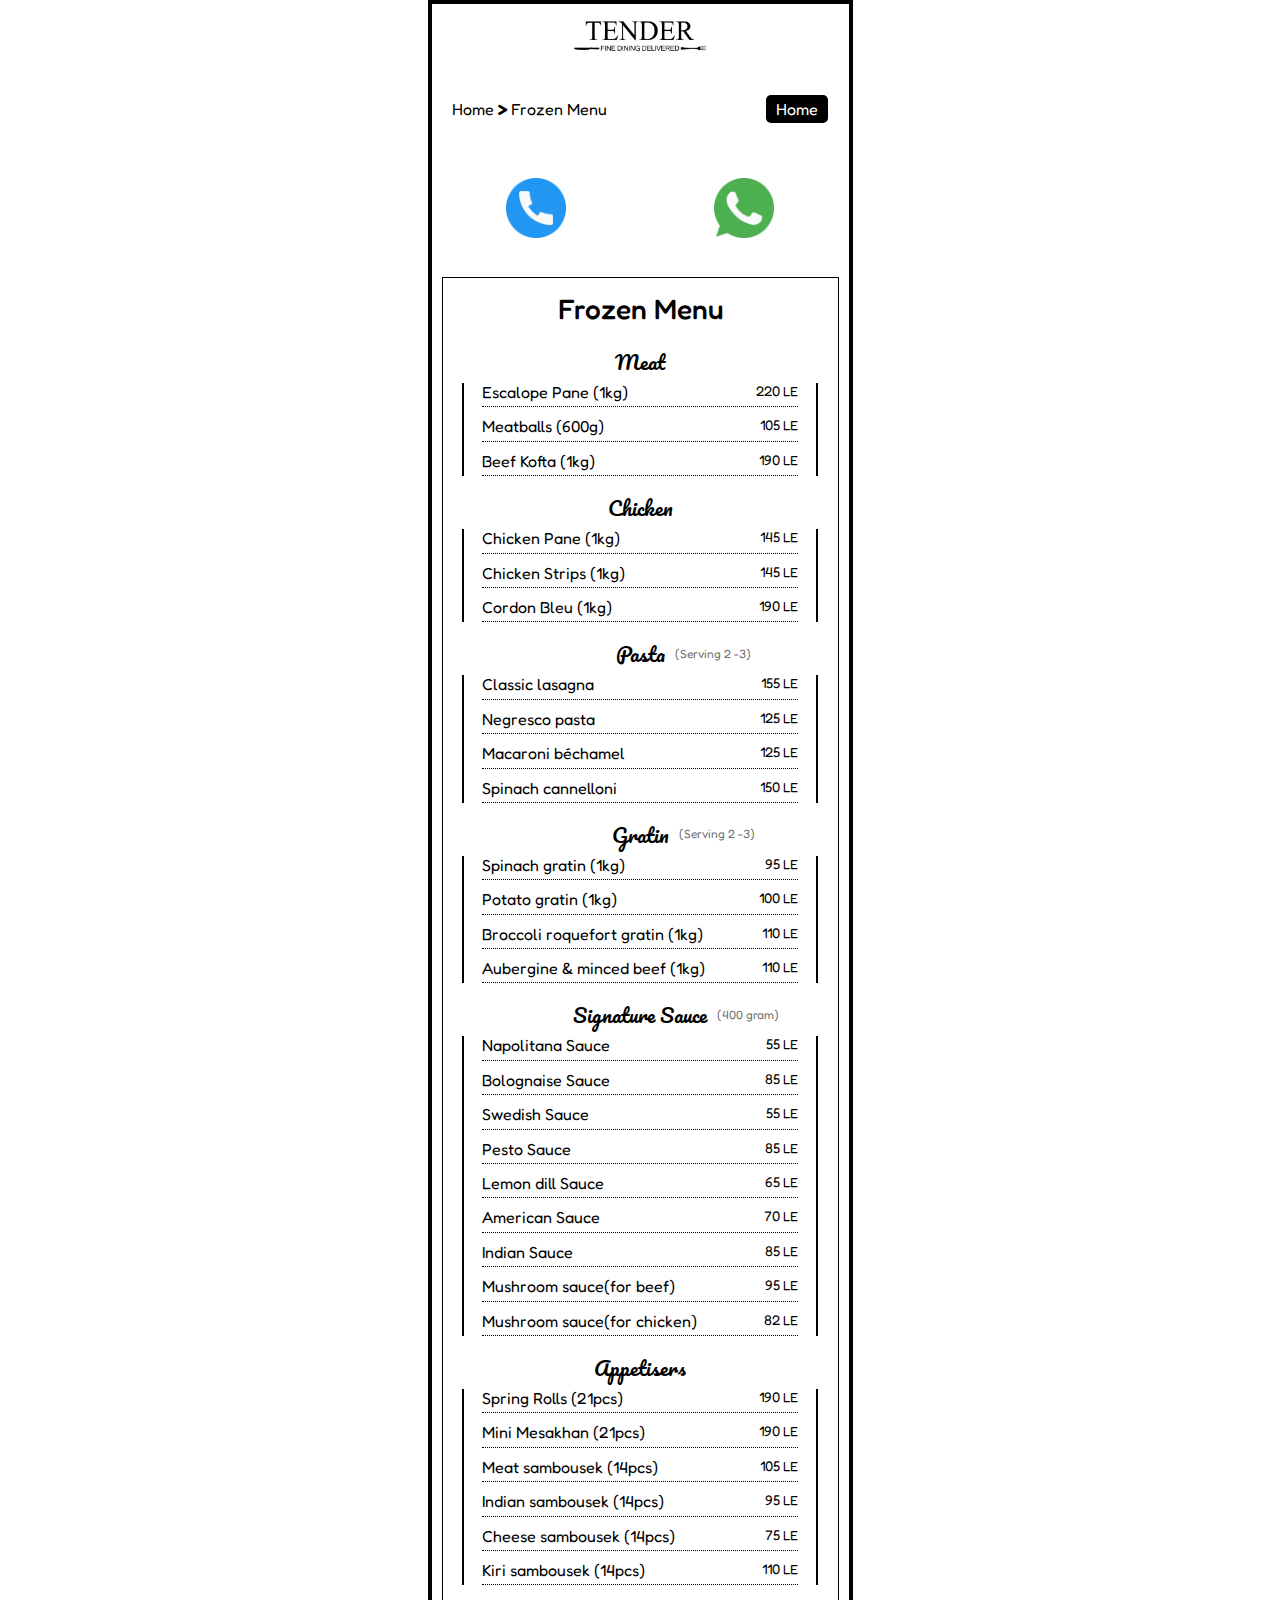
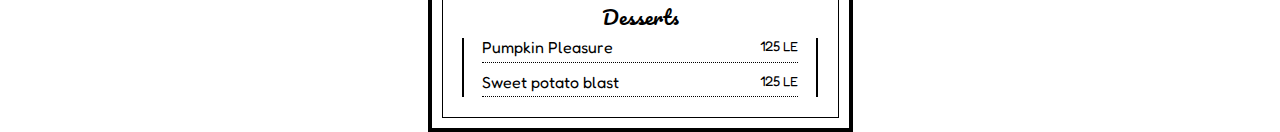
<file: html/tender-frozen.html>
<!DOCTYPE html>
<html lang="en">
<head>
    <meta charset="UTF-8">
    <meta http-equiv="X-UA-Compatible" content="IE=edge">
    <meta name="viewport" content="width=device-width, initial-scale=1.0">
    <title>Tender - Menu Frozen</title>
    <link rel="stylesheet" href="../Css/Normalize.css v8.0.1.css">
    <link rel="stylesheet" href="../Css/style.css">
    <link rel="stylesheet" href="../Css/frozen.css">
    <!-- Google Fonts -->
    <link rel="preconnect" href="https://fonts.googleapis.com">
    <link rel="preconnect" href="https://fonts.gstatic.com" crossorigin>
    <link href="https://fonts.googleapis.com/css2?family=Fredoka:wght@300;400;500;600&family=Pacifico&display=swap" rel="stylesheet">
</head>
<body>

    <header>
        <div class="logo"><img src="../img/smull-logo.jpg" alt=""></div>
    </header>
    
    <div class="toggel-pages">
        <div class="locaion">Home <b>></b> Frozen Menu </div>
        <a href="../index.html" class="back-to-home">Home</a>
    </div>
    <div class="imgs-contacet">
        <a data-targetName="phone"><img class="cont-img call-now" src="../img/telephone.png" alt=""></a>
        <a data-targetName="whatsapp"><img class="cont-img" src="../img/whatsapp.png" alt=""></a>
    </div>

    <section class="frozen">
        <h3 class="section-heading">Frozen Menu</h3>
        <div class="contnet">
            <!-- Start Category -->
            <div class="meat">
                <div class="catg-name">Meat</div>
                <div class="items">
                    <div class="item">
                        <!-- <div class="add-item"><div class="add">+</div> <div class="remove">-</div> </div> -->
                        <p>Escalope Pane (1kg)</p>
                        <span>220</span>
                    </div>
                    <div class="item">
                        <p>Meatballs (600g)</p>
                        <span>105</span>
                    </div>
                    <div class="item">
                        <p>Beef Kofta (1kg)</p>
                        <span>190</span>
                    </div>
                </div>
            </div>
            <!-- End Category -->
            
            <!-- Satrt Category -->
            <div class="chicken">
                <div class="catg-name">Chicken</div>
                <div class="items">
                    <div class="item">
                        <p>Chicken Pane (1kg)</p>
                        <span>145</span>
                    </div>
                    <div class="item">
                        <p>Chicken Strips (1kg)</p>
                        <span>145</span>
                    </div>
                    <div class="item">
                        <p>Cordon Bleu (1kg)</p>
                        <span>190</span>
                    </div>
                </div>
            </div>
            <!-- End Category -->

            <!-- Start Category -->
            <div class="pasta">
                <div class="catg-name">Pasta</div>
                <div class="items">
                    <div class="item">
                        <p>Classic lasagna</p>
                        <span>155</span>
                    </div>
                    <div class="item">
                        <p>Negresco pasta</p>
                        <span>125</span>
                    </div>
                    <div class="item">
                        <p>Macaroni béchamel</p>
                        <span>125</span>
                    </div>
                    <div class="item">
                        <p>Spinach cannelloni</p>
                        <span>150</span>
                    </div>
                </div>
            </div>
            <!-- End Category -->
            
            <!-- Start Category -->
            <div class="gratin">
                <div class="catg-name">Gratin</div>
                <div class="items">
                    <div class="item">
                        <p>Spinach gratin (1kg)</p>
                        <span>95</span>
                    </div>
                    <div class="item">
                        <p>Potato gratin (1kg)</p>
                        <span>100</span>
                    </div>
                    <div class="item">
                        <p>Broccoli roquefort gratin (1kg)</p>
                        <span>110</span>
                    </div>
                    <div class="item">
                        <p>Aubergine & minced beef (1kg)</p>
                        <span>110</span>
                    </div>
                </div>
            </div>
            <!-- End Category -->

            <!-- Start Category -->
            <div class="sauces">
                <div class="catg-name">Signature Sauce</div>
                <div class="items">
                    <div class="item">
                        <p>Napolitana Sauce</p>
                        <span>55</span>
                    </div>
                    <div class="item">
                        <p>Bolognaise Sauce</p>
                        <span>85</span>
                    </div>
                    <div class="item">
                        <p>Swedish Sauce</p>
                        <span>55</span>
                    </div>
                    <div class="item">
                        <p>Pesto Sauce</p>
                        <span>85</span>
                    </div>
                    <div class="item">
                        <p>Lemon dill Sauce</p>
                        <span>65</span>
                    </div>
                    <div class="item">
                        <p>American Sauce</p>
                        <span>70</span>
                    </div>
                    <div class="item">
                        <p>Indian Sauce</p>
                        <span>85</span>
                    </div>
                    <div class="item">
                        <p>Mushroom sauce(for beef)</p>
                        <span>95</span>
                    </div>
                    <div class="item">
                        <p>Mushroom sauce(for chicken)</p>
                        <span>82</span>
                    </div>
                </div>
            </div>
            <!-- End Category -->

            <!-- Start Category -->
            <div class="appetisers">
                <div class="catg-name">Appetisers</div>
                <div class="items">
                    <div class="item">
                        <p>Spring Rolls (21pcs)</p>
                        <span>190</span>
                    </div>
                    <div class="item">
                        <p>Mini Mesakhan (21pcs)</p>
                        <span>190</span>
                    </div>
                    <div class="item">
                        <p>Meat sambousek (14pcs)</p>
                        <span>105</span>
                    </div>
                    <div class="item">
                        <p>Indian sambousek (14pcs)</p>
                        <span>95</span>
                    </div>
                    <div class="item">
                        <p>Cheese sambousek (14pcs)</p>
                        <span>75</span>
                    </div>
                    <div class="item">
                        <p>Kiri sambousek (14pcs)</p>
                        <span>110</span>
                    </div>
                </div>
            </div>
            <!-- End Category -->

            <!-- Start Category -->
            <div class="desserts">
                <div class="catg-name">Desserts</div>
                <div class="items">
                    <div class="item">
                        <p>Pumpkin Pleasure</p>
                        <span>125</span>
                    </div>
                    <div class="item">
                        <p>Sweet potato blast</p>
                        <span>125</span>
                    </div>
                </div>
            </div>
            <!-- End Category -->
        </div>
    </section>
    

    <script src="../Js/events.js"></script>
</body>
</html>
</file>
<file: Css/style.css>
* {
    margin: 0;
    padding: 0;
    list-style: none;
    text-decoration: none;
    box-sizing: border-box;
}

:root {
    --secend-font: 'Pacifico', cursive;
    --main-font: 'Fredoka', sans-serif;
    --main-border: 4px solid black;
    --alt-border: 2px solid black;
    --main-trans: .5s;
}

body {
    max-width: 425px;
    margin: 0 auto;
    border: var(--main-border);
    font-family: var(--main-font);
}

/* Start Glopal Class */

.arrow-down {
    border-width: 8px;
    border-style: solid;
    border-color:  transparent black transparent transparent;
    position: absolute;
    top: 50%;
    right: 20px;
    transform: translatey(-50%);
    -webkit-transform: translatey(-50%);
    -moz-transform: translatey(-50%);
    -ms-transform: translatey(-50%);
    -o-transform: translatey(-50%);
}

.section-heading {
    width: fit-content;
    margin: 0 auto 25px;
    font-size: 28px;
    font-weight: 500;
}

.cont-img {
    width: 60px;
    margin: 30px auto 25px;
}


.imgs-contacet {
    display: flex;
    justify-content: space-around;
}

.imgs-contacet img {
    /* animation: rot 1s alternate infinite;
    -webkit-animation: rot 1s alternate infinite; */
    transition: var(--main-trans);
    -webkit-transition: var(--main-trans);
    -moz-transition: var(--main-trans);
    -ms-transition: var(--main-trans);
    -o-transition: var(--main-trans);
}

@keyframes rot {
    from {
        transform: rotate(0deg);
        -webkit-transform: rotate(0deg);
        -moz-transform: rotate(0deg);
        -ms-transform: rotate(0deg);
        -o-transform: rotate(0deg);
}
    10%,20%,30% {
        transform: rotate(20deg);
        -webkit-transform: rotate(20deg);
        -moz-transform: rotate(20deg);
        -ms-transform: rotate(20deg);
        -o-transform: rotate(20deg);
    }
    50%,60%,70%,100% {
        transform: rotate(-20deg);
        -webkit-transform: rotate(-20deg);
        -moz-transform: rotate(-20deg);
        -ms-transform: rotate(-20deg);
        -o-transform: rotate(-20deg);
}
}

.center-box {
    width: 90%;
    height: 200px;
    text-align: center;
    background-color: white;
    border: var(--main-border);
    z-index: 2;
    position: fixed;
    left: 50%;
    top: 50%;
    transform: translate(-50%, -50%);
    -webkit-transform: translate(-50%, -50%);
    -moz-transform: translate(-50%, -50%);
    -ms-transform: translate(-50%, -50%);
    -o-transform: translate(-50%, -50%);
    transition: var(--main-trans);
    -webkit-transition: var(--main-trans);
    -moz-transition: var(--main-trans);
    -ms-transition: var(--main-trans);
    -o-transition: var(--main-trans);
}

.center-box::before {
    content: '';
    width: 100vw;
    height: 100vh;
    background-color: rgba(251, 254, 255, 0.562);
    z-index: -2;
    display: flex;
    align-items: center;
    justify-content: center;
    position: absolute;
    left: 50%;
    top: 50%;
    transform: translate(-50%, -50%);
    -webkit-transform: translate(-50%, -50%);
    -moz-transform: translate(-50%, -50%);
    -ms-transform: translate(-50%, -50%);
    -o-transform: translate(-50%, -50%);
}

.center-box span {
    font-size: 37px;
    font-weight: 400;
    position: absolute;
    right: 20px;
    top: 10px;
    transform: rotate(44deg);
    -webkit-transform: rotate(44deg);
    -moz-transform: rotate(44deg);
    -ms-transform: rotate(44deg);
    -o-transform: rotate(44deg);
}

.center-box p {
    font-size: 20px;
    margin: 25% auto;
}

/* End Glopal Class */


/* Start Header */

header {
    padding: 15px 10px;
    display: flex;
    justify-content: center;
    align-items: center;
}

header .logo {
    width: 150px;
}

header .logo img {
    max-width: 100%;
}

/* End Header */

/* Start Landing */

.landing {
    width: 90%;
    /* min-height: calc(100vh - 67px); */
    padding: 20px 0;
    margin: 0px auto;
    display: flex;
    flex-direction: column;
    align-items: center;
}

.landing .contnet {
    width: 100%;
    min-height: calc(100vh - 67px);
    display: grid;
    grid-template-rows: repeat(4, 25%);
}

.landing h3 {
    width: fit-content;
    margin: 0 auto;
    padding: 30px 0 50px;
}

.work-time {
    padding: 5px 0;
    background-color: rgba(154, 255, 221, 0.377);
    text-align: center;
    line-height: 1.4;
}

.work-time p {
    color: #535250;
}

.work-time p span {
    color: #558b73;
    font-weight: 500;
}

.work-time p.ex {
    color: #558b73;
    font-weight: bold;
}

.landing .button-menus {
    width: 100%;
    margin: 30px auto;
    display: flex;
    flex-direction: column;
    gap: 40px;
}

.landing .button-menus .button {
    width: 90%;
    margin: 0 auto;
    padding: 10px 0;
    color: black;
    font-weight: 500;
    letter-spacing: 1.5px;
    text-align: center;
    border: var(--alt-border);
    position: relative;
    transition: var(--main-trans);
    -webkit-transition: var(--main-trans);
    -moz-transition: var(--main-trans);
    -ms-transition: var(--main-trans);
    -o-transition: var(--main-trans);
}

.landing .button-menus .button#frozen-menu {
    animation: scl 3s alternate infinite ;
    -webkit-animation: scl 3s alternate infinite ;
}

@keyframes scl {
    to {
    font-size: 20px;
    font-weight: bold;
    transform: scale(1.1);
    -webkit-transform: scale(1.1);
    -moz-transform: scale(1.1);
    -ms-transform: scale(1.1);
    -o-transform: scale(1.1);
}
}

.landing .button-menus .button:hover {
    color: white;
    background-color: black;
}

.landing .button-menus .button:hover .arrow-down {
    border-color: white transparent transparent transparent;
}f

.landing .button-menus .button#hot-menu::after,
.landing .button-menus .button.Catherinege::after {
    content: 'Coming Soon';
    font-size: 8px;
    font-weight: bold;
    color: rgb(149, 233, 174);
}

.landing .contact .icons {
    width: 80%;
    margin: 0 auto;
    display: flex;
    justify-content: space-evenly;
}

.landing .icons img {
    max-width: 25px;
}

/* End Landing */
</file>
<file: Css/frozen.css>
:root {
    --secend-font: 'Pacifico', cursive;
    --main-font: 'Fredoka', sans-serif;
    --main-border: 4px solid black;
    --alt-border: 2px solid black;
    --main-trans: .5s;
}

.toggel-pages {
    width: 90%;
    margin: 20px auto;
    display: flex;
    justify-content: space-between;
    align-items: center;
}

.toggel-pages div {
    padding: 10px 0;
}

.toggel-pages .back-to-home {
    width: fit-content;
    padding: 5px 10px;
    cursor: pointer;
    background-color: black;
    color: white;
    display: block;
    border-radius: 5px;
    -webkit-border-radius: 5px;
    -moz-border-radius: 5px;
    -ms-border-radius: 5px;
    -o-border-radius: 5px;
}

/* Start Frozen */
    
 section.frozen {
    padding-top: 15px;
    border: 1px solid black;
    margin: 10px;
}

section.frozen .contnet > div {
    margin: 20px 0;
}

section.frozen .catg-name {
    width: fit-content;
    margin: 0 auto 10px;
    font-family: var(--secend-font);
    font-size: 20px;
    position: relative;
}

section.frozen .items {
    width: 90%;
    margin: 0 auto;
    border-left: var(--alt-border);
    border-right: var(--alt-border);
}

section.frozen .item,
section.frozen .item-price {
    width: 90%;
    padding-bottom: 5px;
    margin: 0 auto 10px;
    border-bottom: 1px black dotted;
    cursor: pointer;
    display: flex;
    justify-content: space-between;
    transition: var(--main-trans);
    -webkit-transition: var(--main-trans);
    -moz-transition: var(--main-trans);
    -ms-transition: var(--main-trans);
    -o-transition: var(--main-trans);
    position: relative;
}

section.frozen .item span,
.item-price span {
    font-size: 14px;
}

section.frozen .item span::after,
.item-price span::after {
    content: ' LE';
    font-size: 13px;
}

/* Spicial Class Items */
section.frozen .pasta .catg-name::after,
section.frozen .gratin .catg-name::after,
section.frozen .sauces .catg-name::after {
    content: '(Serving 2 -3)';
    width: 100px;
    font-size: 12px;
    font-family: var(--main-font);
    color: #727272;
    position: absolute;
    top: 50%;
    right: -110px;
    transform: translatey(-50%);
    -webkit-transform: translatey(-50%);
    -moz-transform: translatey(-50%);
    -ms-transform: translatey(-50%);
    -o-transform: translatey(-50%);
}

section.frozen .gratin .catg-name::after {
    content: '(Serving 2 -3)';
}
section.frozen .sauces .catg-name::after {
    content: '(400 gram)';
}
/* End Frozen */


/* Start Events Class */

.item.clicked-item {
    background-color: rgb(206 244 255 / 47%);
    border-bottom: 1px solid black ;
    font-weight: bold;
    padding: 8px;
    position: relative;
}

/* .add-item {
    width: 50px;
    display: flex;
    justify-content: space-evenly;
    position: absolute;
    left: 0;
} */

/* End Events Class */
</file>
